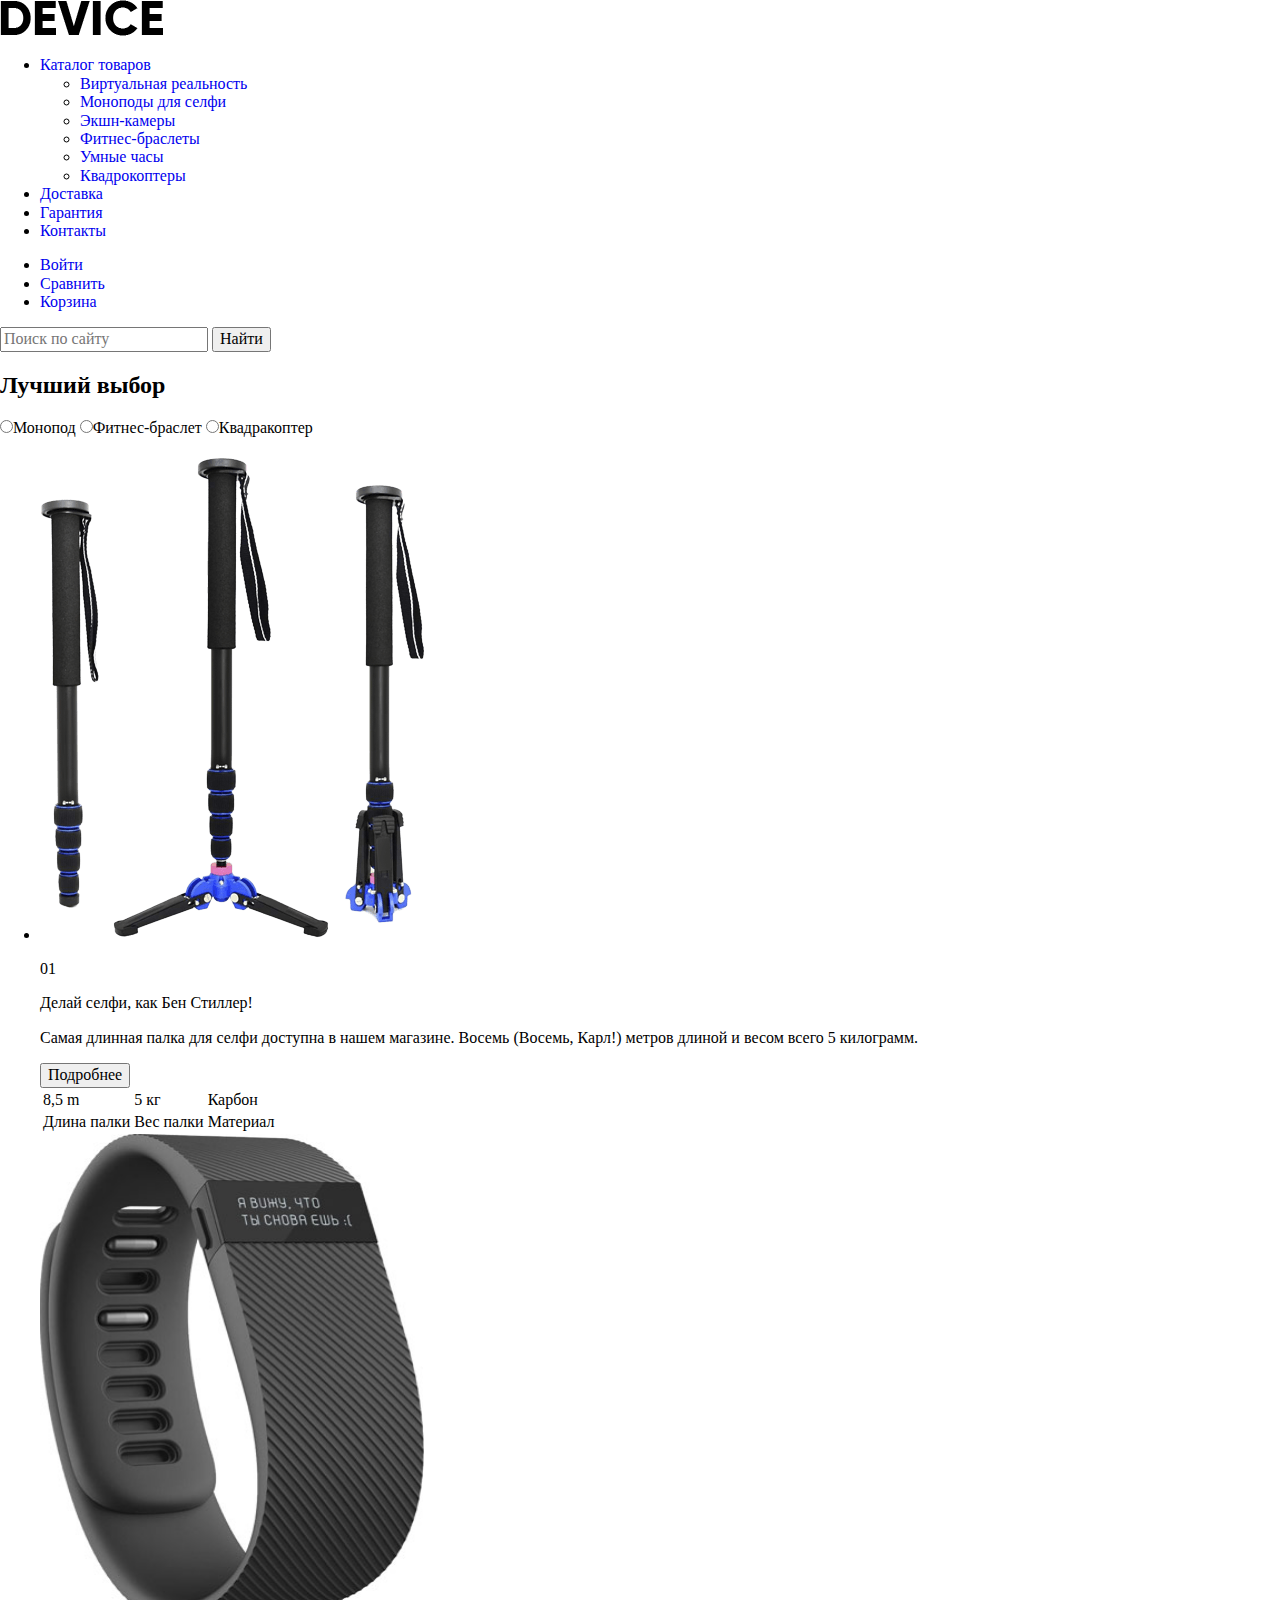
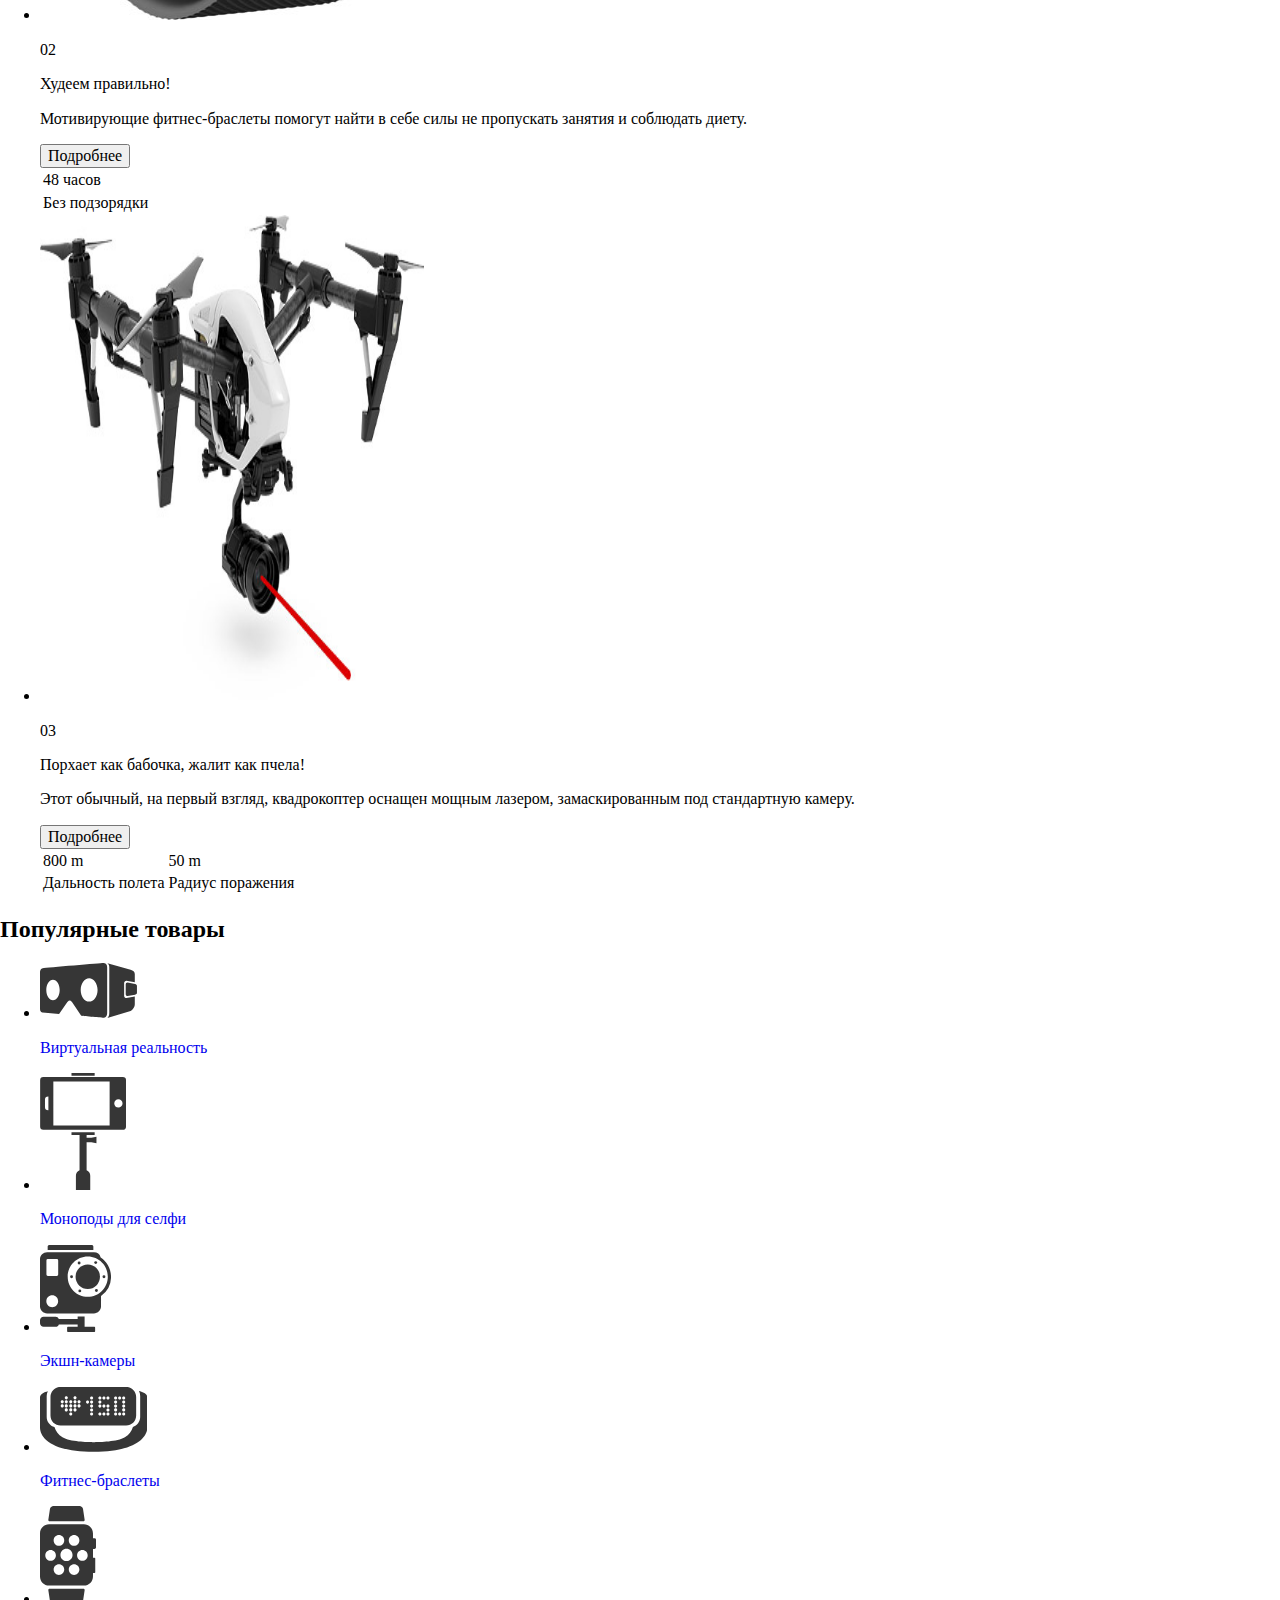
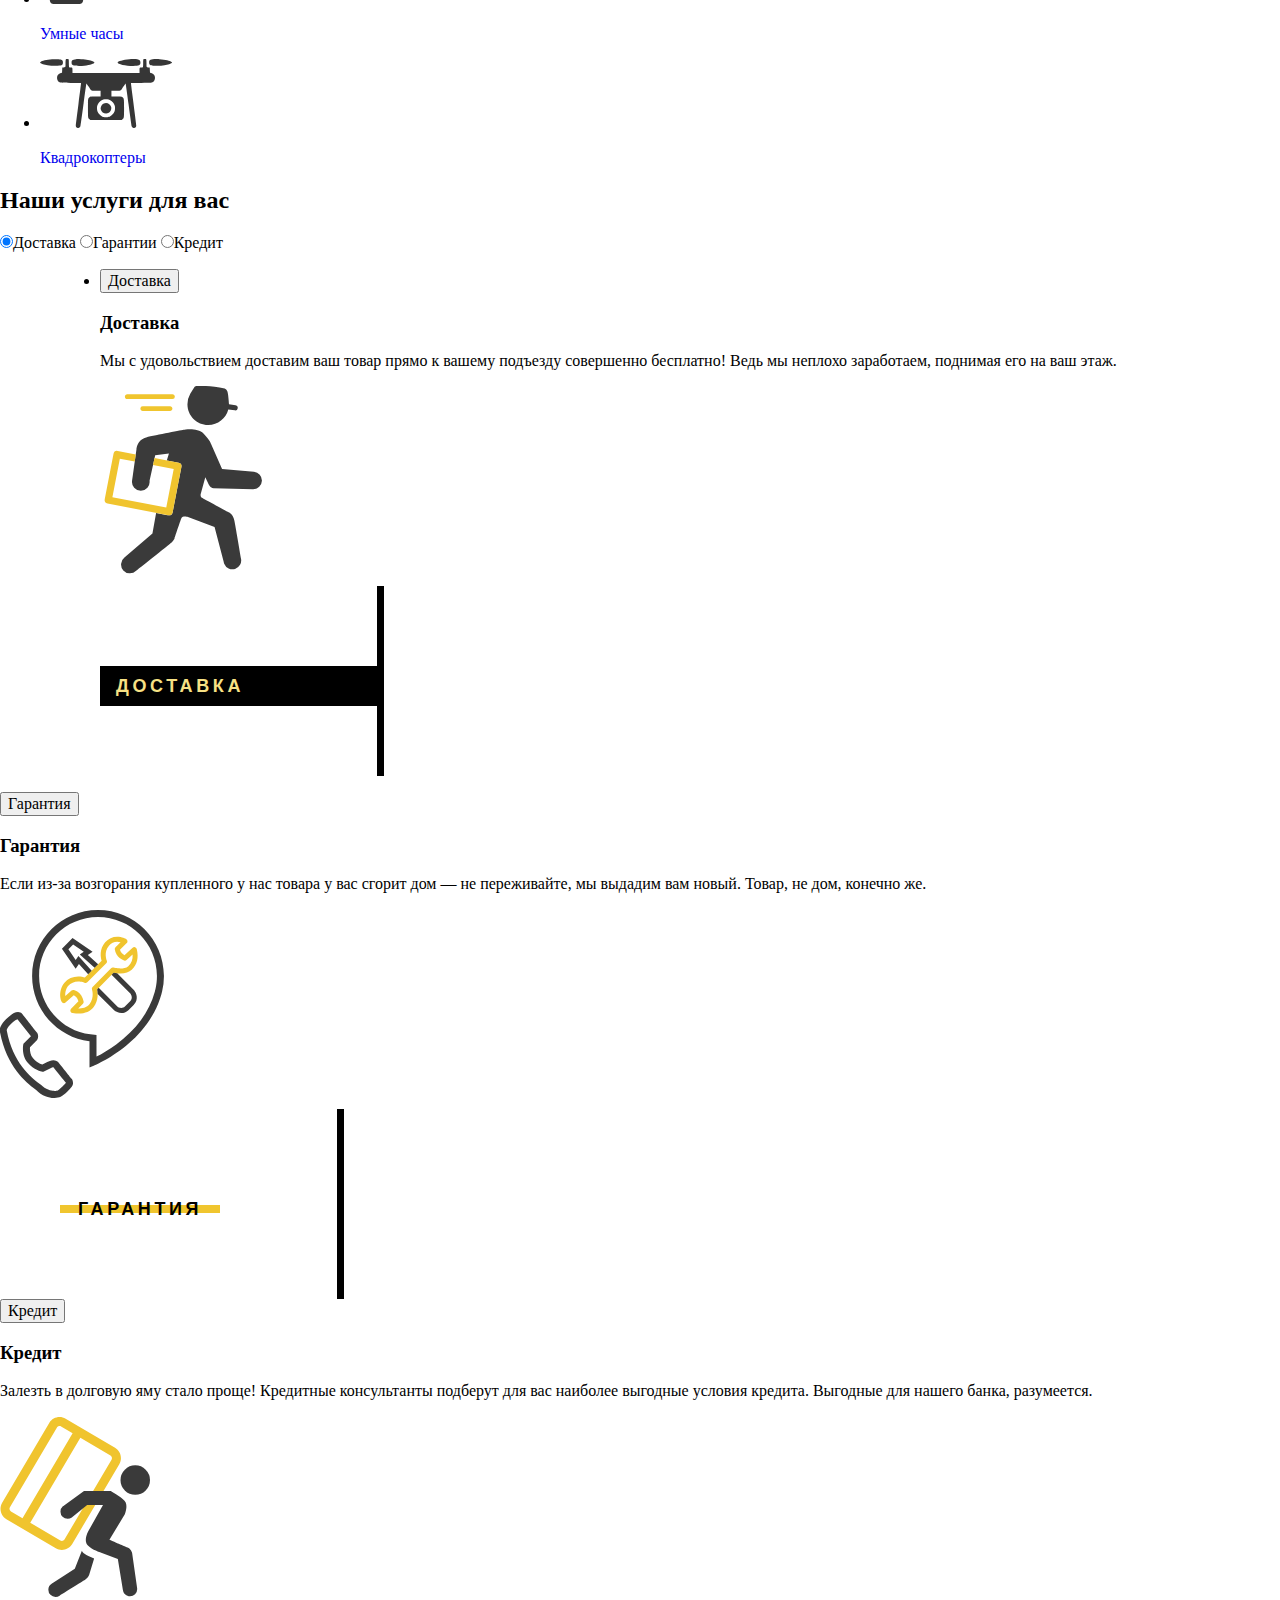
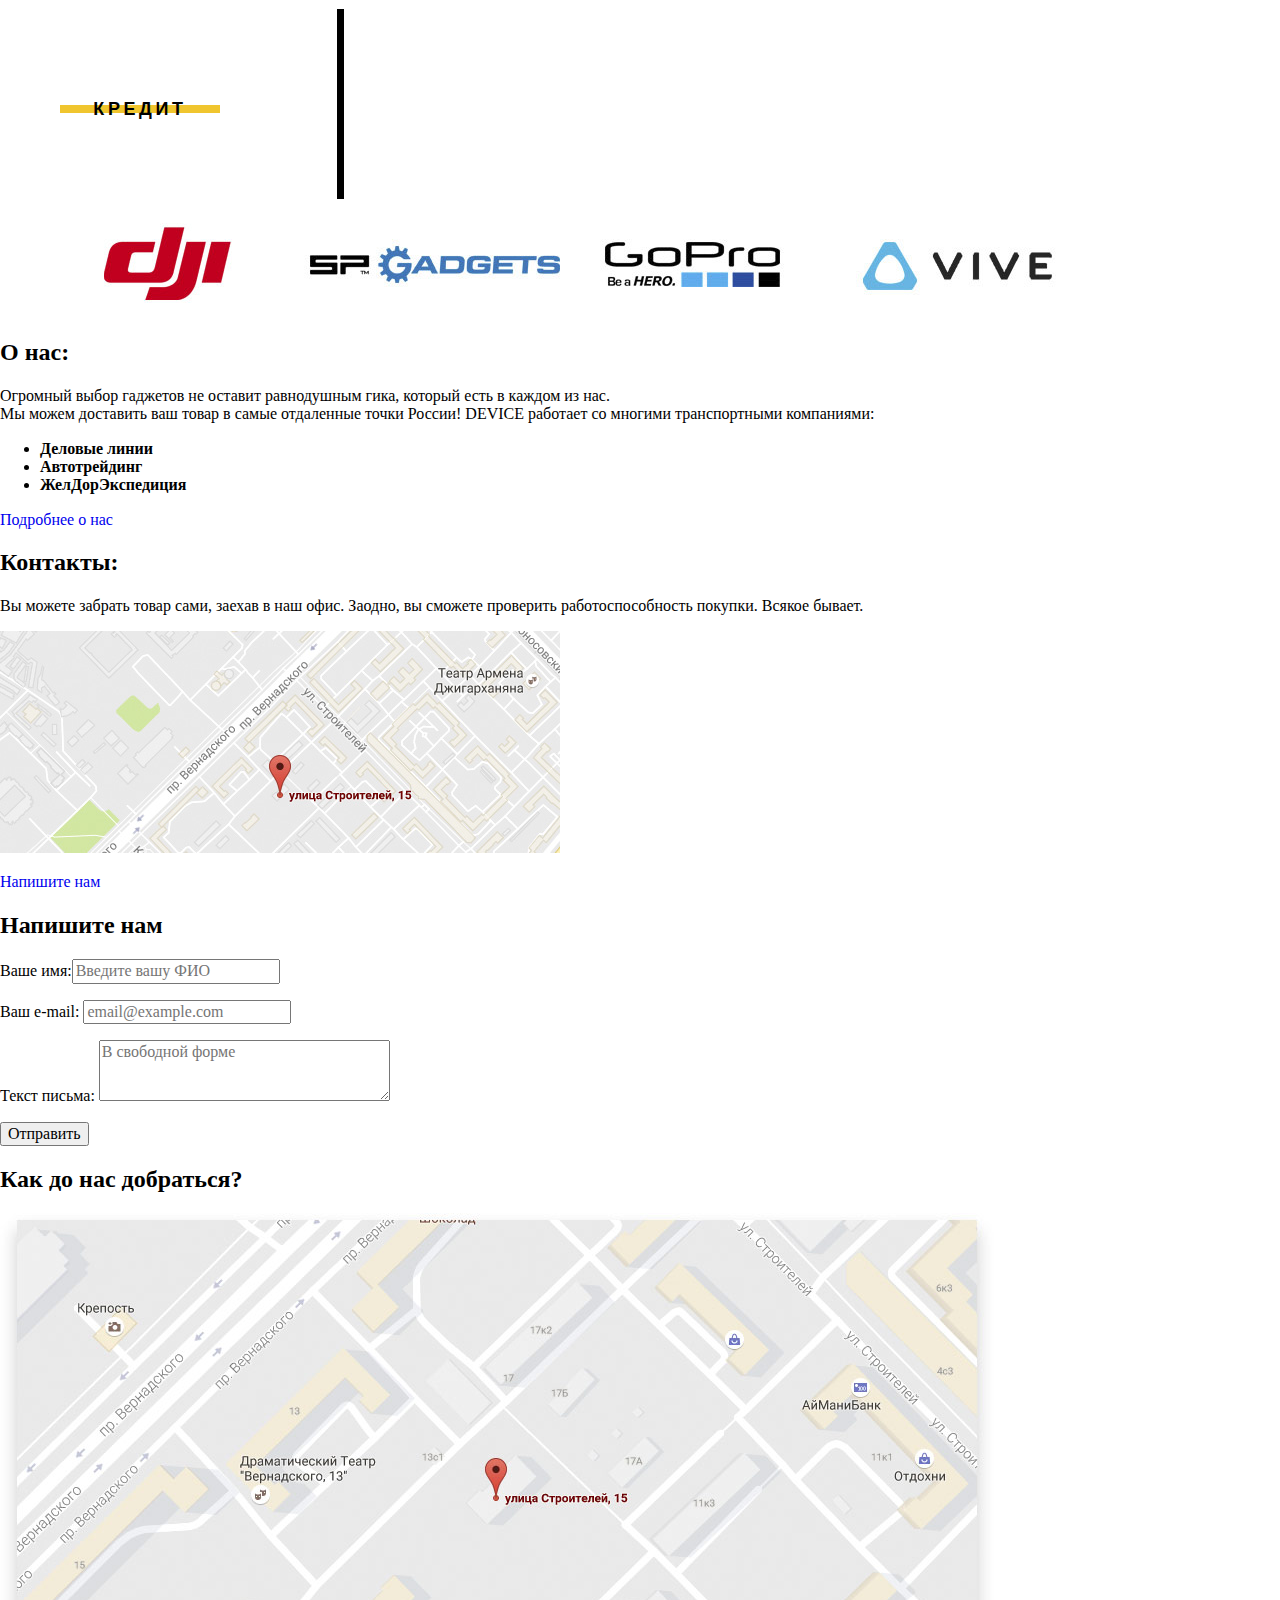
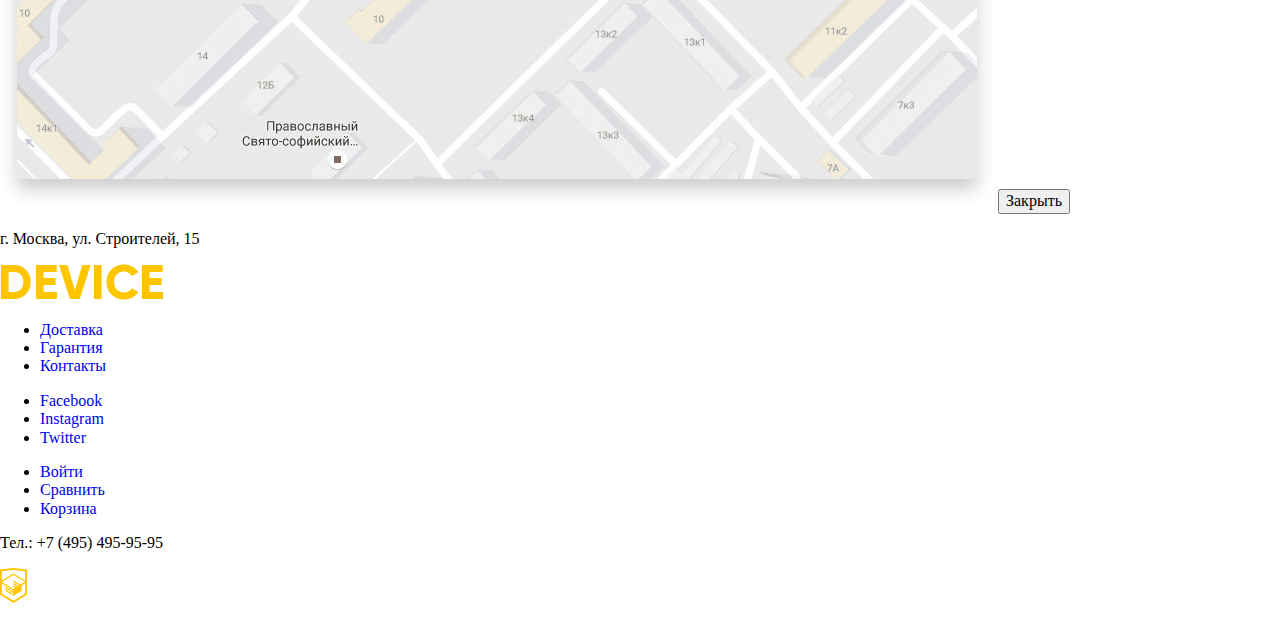
<file: index.html>
<!DOCTYPE html>
<html lang="ru">

<head>
    <meta charset="UTF-8">
    <title>Главная DEVICE</title>
    <link href="css/style.css" rel="stylesheet">
    <link href="css/normalize.css" rel="stylesheet">
</head>

<body>
    <header class="main-header">
        <nav class="main-navigation">
            <a class="main-header-logo">
                <img src="img/logo.png" width="163" height="36" alt="Логотип DEVICE">
            </a>
            <ul class="nav-catalog">
                <!--Навигация меню Каталог продуктов-->
                <li class="catalog-products"><a href="#">Каталог товаров</a></li>
                <ul class="sub-menu-catalog">
                    <!--Выпадающее меню "Каталог товаров"-->
                    <li><a href="#">Виртуальная реальность</a></li>
                    <li><a href="#">Моноподы для селфи</a></li>
                    <li><a href="#">Экшн-камеры</a></li>
                    <li><a href="#">Фитнес-браслеты</a></li>
                    <li><a href="#">Умные часы</a></li>
                    <li><a href="#">Квадрокоптеры</a></li>
                </ul>
                <!--Конец выпадающего меню-->
                <li class="user-delivery"><a href="#">Доставка</a></li>
                <li class="user-warranty"><a href="#">Гарантия</a></li>
                <li class="user-contacts"><a href="#">Контакты</a></li>
            </ul>
            <ul class="navigation-user">
                <!--Навигация пользователя-->
                <li class="login-link"><a href="#">Войти</a></li>
                <li class="user-basket"><a href="#">Сравнить</a></li>
                <li class="compare-site"><a href="#">Корзина</a></li>
            </ul>
            <form action="#" method="POST">
                <!--Форма для поиска сайта-->
                <input type="search" name="search" id="search" placeholder="Поиск по сайту">
                <button class="search-form-submit" type="submit">Найти</button>
            </form>
        </nav>
    </header>
    <main class="landing">
        <section class="lending-product">
            <!--Начало меню Лучший выбор-->
            <h2 class="visually-hidden">Лучший выбор</h2>
            <div class="radio-slider">
                <label for="selfie"><input type="radio" id="selfie" name="toggle" checked>Монопод</label>
                <label for="braslet"><input type="radio" id="braslet" name="toggle">Фитнес-браслет</label>
                <label for="quadcopter"><input type="radio" id="quadcopter" name="toggle">Квадракоптер</label>
                <ul class="more-list-product">
                    <!--Список из 3-х товаров-->
                    <li>
                        <img src="img/slider-1.png" width="384" height="486" alt="Самая длинная палка для селфи">
                        <p class="number-01">01</p>
                        <p class="info-01">Делай селфи, как Бен Стиллер!</p>
                        <p class="text-01">Самая длинная палка для селфи доступна в нашем магазине. Восемь (Восемь,
                            Карл!) метров длиной и весом всего 5 килограмм.</p>
                        <button class="more-01">Подробнее</button>
                        <table class="specifications-01">
                            <tr>
                                <td class="parameters-01">8,5 m</td>
                                <td class="parameters-01">5 кг</td>
                                <td class="parameters-01">Карбон</td>
                            </tr>
                            <tr>
                                <td class="name-parameters">Длина палки</td>
                                <td class="name-parameters">Вес палки</td>
                                <td class="name-parameters">Материал</td>
                            </tr>
                        </table>
                    </li>
                    <li>
                        <img src="img/slider-2.jpg" width="384" height="486" alt="Мотивирующий фитнес-браслет">
                        <p class="number-02">02</p>
                        <p class="info-02">Худеем правильно!</p>
                        <p class="text-02">Мотивирующие фитнес-браслеты помогут найти в себе силы не пропускать занятия
                            и соблюдать диету.</p>
                        <button class="more-02">Подробнее</button>
                        <table class="specifications-02">
                            <tr>
                                <td class="parameters-02">48 часов</td>
                            </tr>
                            <tr>
                                <td class="parameters-02">Без подзорядки</td>
                            </tr>
                        </table>
                    </li>
                    <li>
                        <img src="img/slider-3.jpg" width="384" height="486" alt="Необычный квадракоптер">
                        <p class="number-03">03</p>
                        <p class="info-03">Порхает как бабочка, жалит как пчела!</p>
                        <p class="text-03">Этот обычный, на первый взгляд, квадрокоптер оснащен мощным лазером,
                            замаскированным под стандартную камеру.</p>
                        <button class="more-03">Подробнее</button>
                        <table class="specifications-03">
                            <tr>
                                <td class="parameters-03">800 m</td>
                                <td class="parameters-03">50 m</td>
                            </tr>
                            <tr>
                                <td class="name-parameters-03">Дальность полета</td>
                                <td class="name-parameters-03">Радиус поражения</td>
                            </tr>
                        </table>
                    </li>
                </ul>
            </div>
        </section>

        <!--Конец меню Лучший выбор-->

        <!--Начало Меню Популярные товары-->
        <section class="popular-product">
            <h2 class="visually-hidden">Популярные товары</h2>
            <ul class="popular-product-list">
                <li>
                    <a class="product-image" href="#"><img src="img/popular-1.svg" width="97" height="55" alt="Виртуальная реальность">
                        <p>Виртуальная реальность</p>
                    </a>
                </li>
                <li>
                    <a class="product-image" href="#"><img src="img/popular-2.svg" width="86" height="117" alt="Моноподы для селфи">
                        <p>Моноподы для селфи</p>
                    </a>
                </li>
                <li>
                    <a class="product-image" href="#"><img src="img/popular-3.svg" width="71" height="87" alt="Экшн-камеры">
                        <p>Экшн-камеры</p>
                    </a>
                </li>
                <li>
                    <a class="product-image" href="#"><img src="img/popular-4.svg" width="107" height="65" alt="Фитнес-браслеты">
                        <p>Фитнес-браслеты</p>
                    </a>
                </li>
                <li>
                    <a class="product-image" href="#"><img src="img/popular-5.svg" width="56" height="98" alt="Умные часы">
                        <p>Умные часы</p>
                    </a>
                </li>
                <li>
                    <a class="product-imag" href="#"><img src="img/popular-6.svg" width="132" height="69" alt="Квадрокоптеры">
                        <p>Квадрокоптеры</p>
                    </a>
                </li>
            </ul>
        </section>

        <!--Конец меню популярные товары-->

        <!--Начало меню Наши услуги-->
        <section class="service">
            <h2 class="visually-hidden">Наши услуги для вас</h2>
            <div class="service-product-list">
                <label for="delivery"><input type="radio" id="delivery" name="toggle" checked>Доставка</label>
                <label for="warranty"><input type="radio" id="warranty" name="toggle">Гарантии</label>
                <label for="credit"><input type="radio" id="credit" name="toggle">Кредит</label>
            </div>
            <div class="more-service-info">
                    <div class="container">
                <ul class="more-service-info">
                    <li>
                        <button class="delivery">Доставка</button>
                        <h3>Доставка</h3>
                        <p>Мы с удовольствием доставим ваш товар прямо к вашему подъезду совершенно бесплатно! Ведь мы
                            неплохо заработаем, поднимая его на ваш этаж.</p>
                        <img src="img/delivery.svg" width="171" height="195" alt="Доставка">
                    </li>
                    <!--Пробую кнопку со стилями-->
                    
                        <input class="services-slide-btn " type="radio" id="services-1" name="services-toggle" checked="">
                        <div class="services-slide-controls">
                            <label class="btn" for="services-1">Доставка</label>
                        </div>
                    </div>
                    <!--Конец пробы кнопки со стилями-->
                    <li>
                        <button class="warranty">Гарантия</button>
                        <h3>Гарантия</h3>
                        <p>Если из-за возгорания купленного у нас товара у вас сгорит дом — не переживайте, мы выдадим
                            вам новый. Товар, не дом, конечно же.</p>
                        <img src="img/warranty.svg" width="171" height="195" alt="Гарантия">
                        <!--Пробую кнопку со стилями-->
                        <div class="container">
                            <input class="services-slide-btn visual-hidden" type="radio" id="services-2" name="services-toggle">
                            <div class="services-slide-controls">
                                <label class="btn" for="services-2">Гарантия</label>
                            </div>
                            <!--Конец пробы кнопки со стилями -->
                    </li>
                    <li>
                        <button class="credit">Кредит</button>
                        <h3>Кредит</h3>
                        <p>Залезть в долговую яму стало проще! Кредитные консультанты подберут для вас наиболее
                            выгодные условия кредита. Выгодные для нашего банка, разумеется.</p>
                        <img src="img/credit.svg" width="156" height="188" alt="Кредит">
                        <!--Пробую кнопку со стилями-->
                        <div class="container">
                            <input class="services-slide-btn visual-hidden" type="radio" id="services-3" name="services-toggle">
                            <div class="services-slide-controls">
                                <label class="btn" for="services-3">Кредит</label>
                            </div>
                            <!--Конец пробы кнопки со стилями -->
                    </li>
                </ul>
            </div>
        </section>
        <!--Конец меню Наши услуги-->

        <!--Начало Информация о брендах-->

        <section class="partners">
           <figure class="logotpes">
                <img src="img/brand-1.jpg" width="260" height="100" alt="Логотип «DJI»">
                <img src="img/brand-2.jpg" width="260" height="100" alt="Логотип «SP Gadgets»">
                <img src="img/brand-3.jpg" width="260" height="100" alt="Логотип «GoPro»">
                <img src="img/brand-4.jpg" width="260" height="100" alt="Логотип «VIVE»">
                </figure>
        </section>
        <!--Конец информация о бренде-->

        <!--Начало блок о нас и контактах-->

        <section class="info-index">
            <h2 class="visually-info">О нас:</h2>
            <p class="info-text">Огромный выбор гаджетов не оставит равнодушным гика, который есть в каждом из нас.<br>
                Мы можем доставить ваш товар в самые отдаленные точки России! DEVICE работает со многими транспортными
                компаниями:</p>
            <ul class="info-list">
                <li><b>Деловые линии</b></li>
                <li><b>Автотрейдинг</b></li>
                <li><b>ЖелДорЭкспедиция</b></li>
            </ul>
            <a href="info.html">Подробнее о нас</a>
        </section>
        <section class="contacts-index">
            <h2 class="visually-contacts">Контакты:</h2>
            <p class="contacts-text">Вы можете забрать товар сами, заехав в наш офис. Заодно, вы сможете проверить
                работоспособность покупки. Всякое бывает.</p>
            <p class="info-map">
                <img src="img/map.jpg" width="560" height="222" alt="Мы на карте"></p>
            <a href="#">Напишите нам</a>
        </section>

        <section class="write-us">
            <!--Информация о нас-->
            <h2 class="visually-hodden">Напишите нам</h2>
            <form class="write-us" action="#" method="post">
                <p><label for="fillname">Ваше имя:</label><input type="text" name="fullname" id="fullname" placeholder="Введите вашу ФИО"></p>
                <p class="write-us-form-group">
                    <label for="email">Ваш e-mail:</label>
                    <input type="email" name="email" id="email" placeholder="email@example.com">
                </p>
                <p class="write-us-form-group">
                    <label for="message">Текст письма:</label>
                    <textarea name="message" id="message" placeholder="В свободной форме" rows="3" cols="30"></textarea>
                </p>
                <button class="write-us-button" type="submit">Отправить</button>
            </form>
        </section>

        <!--Конец блока о нас и контактах-->

        <section class="info-map"><!--Большая карта-->
            <h2 class="visually-hidden">Как до нас добраться?</h2>
            <a href="#"><img src="img/map-big.jpg" width="994" height="593" alt="Офис компании по адресу ул. Строителей 15, Москва"></a>
            <button class="close-map" type="button">Закрыть</button>

        </section>
    </main>

    <footer class="main-footer">
        <p class="footer-contacts">
            г. Москва, ул. Строителей, 15</p>
        <a class="logo-footer" href="#">
            <img src="img/logo-footer.png" width="163" height="36" alt="Логотип DEVICE"></a>
        <div class="footer-info">
            <ul>
                <li><a href="#">Доставка</a></li>
                <li><a href="#">Гарантия</a></li>
                <li><a href="#">Контакты</a></li>
            </ul>
        </div>
        <div class="footer-social">
            <ul>
                <li><a class="social-button" href="#">Facebook</a></li>
                <li><a class="social-button" href="#">Instagram</a></li>
                <li><a class="social-button" href="#">Twitter</a></li>
            </ul>
        </div>
        <div class="user-menu">
            <ul>
                <li><a href="login.html">Войти</a></li>
                <li><a href="#">Сравнить</a></li>
                <li><a href="#">Корзина</a></li>
            </ul>
        </div>
        <p class="info-tel">Тел.: +7 (495) 495-95-95</p>
        <p class="footer-copyright">
            <a class="logo-footer" href="https://htmlacademy.ru/intensive/htmlcss">
                <img src="img/logo-html.svg" alt="логотим HTML-Academy"></a>
        </p>
    </footer>
</body>

</html>
</file>
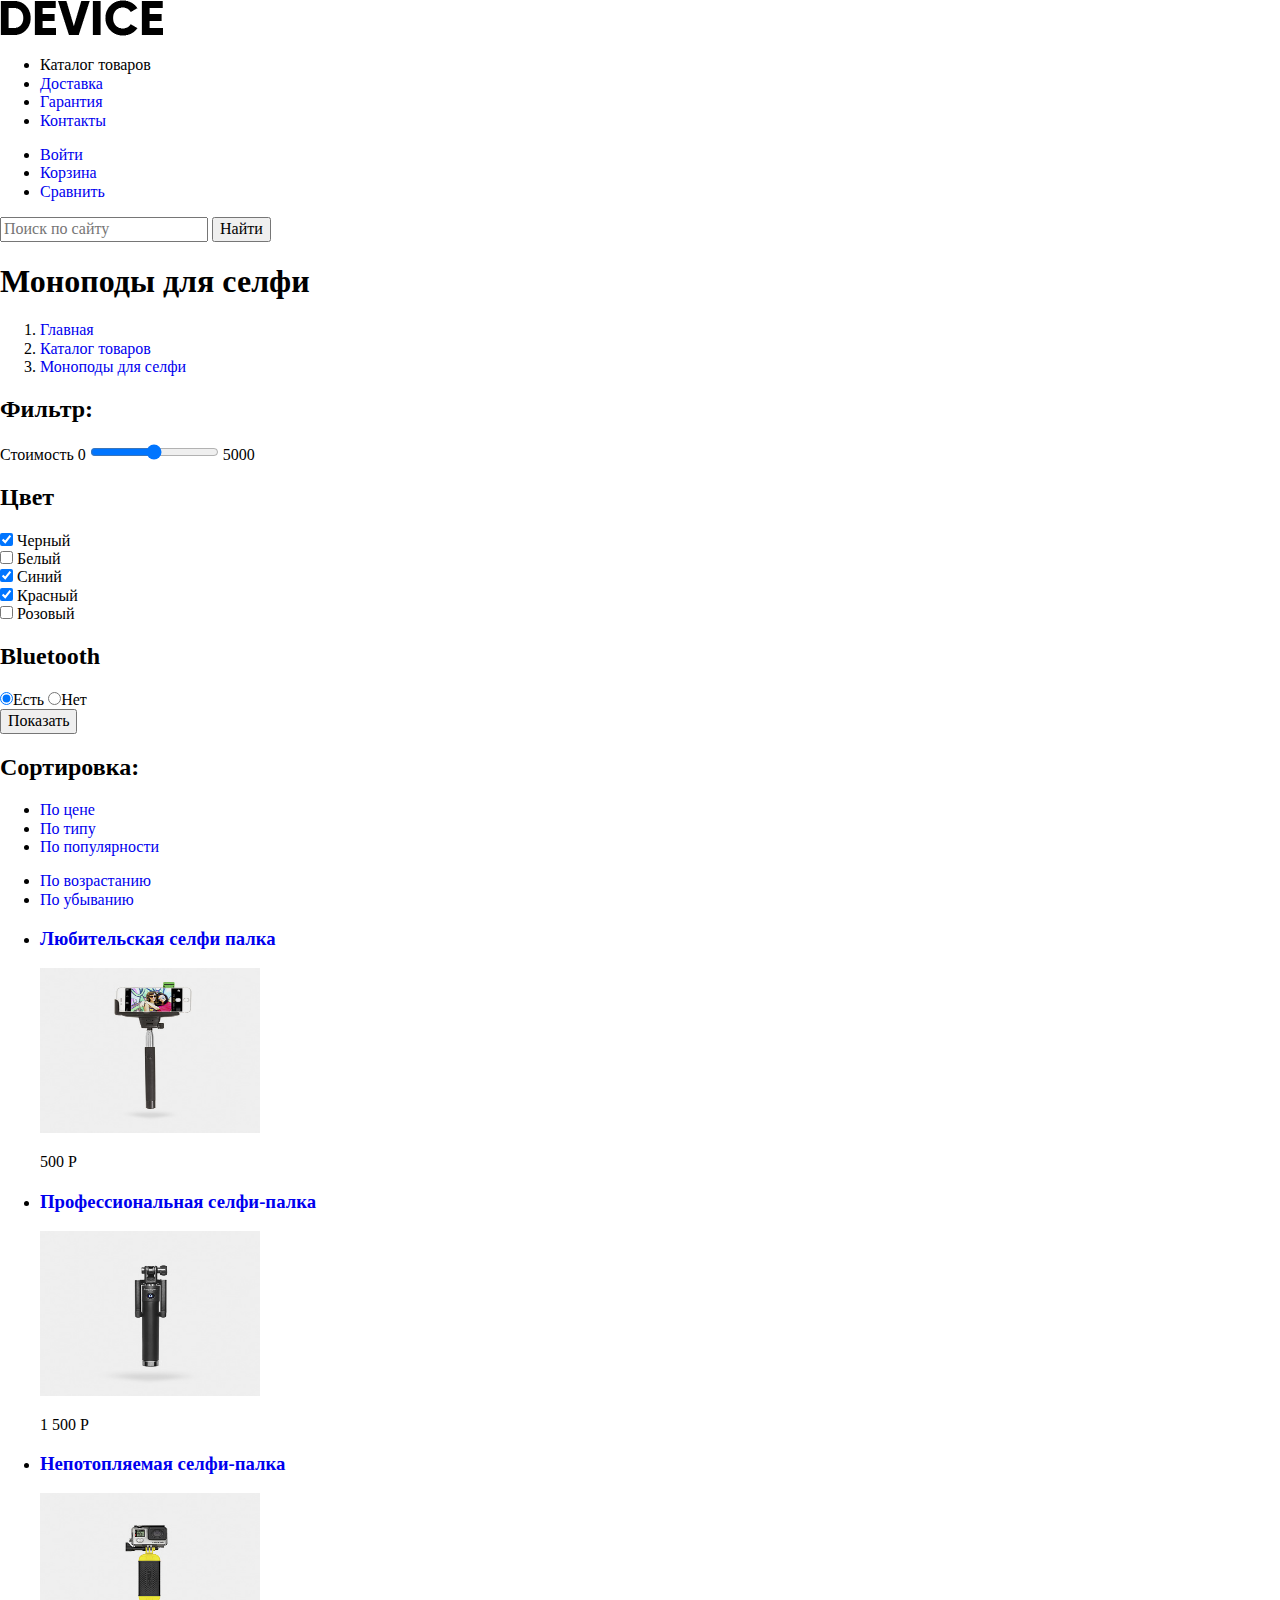
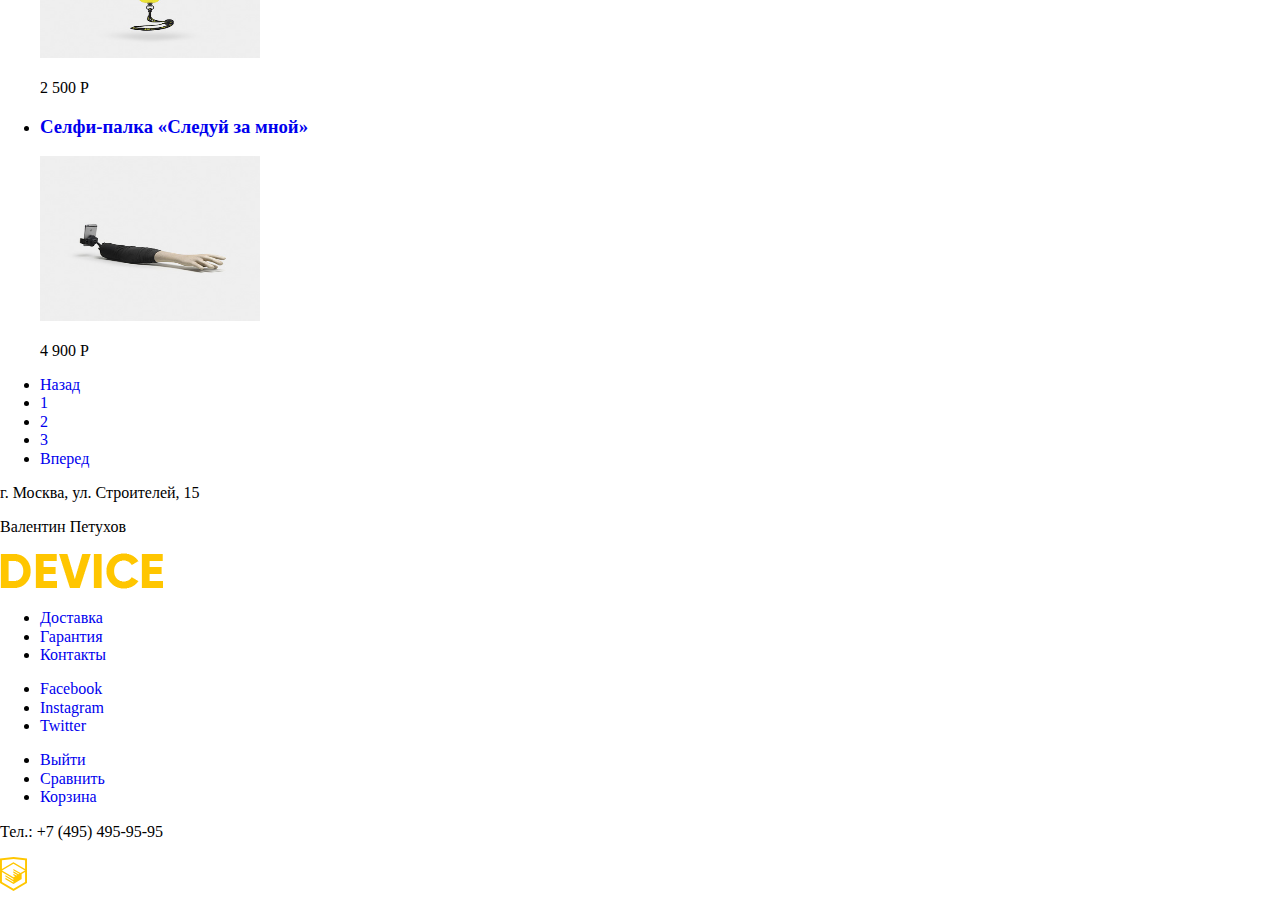
<file: catalog.html>
<!DOCTYPE html>
<html lang="ru">
<head>
    <meta charset="UTF-8">
    <title>Каталог товаров DEVICE</title>
    <link href="css/normalize.css" rel="stylesheet">
</head>
<body>
    <header class="main-header">
        <nav class="main-navigation">
            <a class="main-header-logo">
                <img src="img/logo.png" width="163" height="36" alt="Логотип DEVICE">
            </a>
        <ul class="products">
            <li class="catalog-products">Каталог товаров</li>
            <li class="user-delivery"><a href="#">Доставка</a></li>
            <li class="user-warranty"><a href="#">Гарантия</a></li>
            <li class="user-contacts"><a href="#">Контакты</a></li>
            </ul>
        </nav>
        <div class="user-navigation">
            <ul class="navigation-list">
                <li class="login-link"><a href="#">Войти</a></li>
                <li class="user-basket"><a href="basket.html">Корзина</a></li>
                <li class="compare-site"><a href="compare.html">Сравнить</a></li>
            </ul>
        </div>
        <form action="#" method="POST">
            <input type="search" name="search" id="search" placeholder="Поиск по сайту">
            <button class="search-form-submit" type="submit">Найти</button>
        </form>
        </header>
        <main class="container">
            <h1 class="page-title">Моноподы для селфи</h1>
            <ol class="breadcrumbs">
                <li><a href="index.html">Главная</a></li>
                <li><a href="catalog.html">Каталог товаров</a></li>
                <li class="breadcrumbs-current"><a href="#">Моноподы для селфи</a></li>
            </ol>
            <section class="user-filter">
<!-- ересь! -->
<!-- вот: http://prntscr.com/lq9wo5 -->
                <h2 class="visually-hidden">Фильтр:</h2>
                <label for="price">Стоимость</label>
                0 <input type="range" id="price" name="price" min="0" max="5000" step="1"> 5000
            </section>
            <section class="menu-color">
                <h2 class="user-color"><b>Цвет</b></h2>
                <input type="checkbox" name="color" id="black" checked>
                <label for="black">Черный</label><br>
                <input type="checkbox" name="color" id="white">
                <label for="white">Белый</label><br>
                <input type="checkbox" name="color" id="blue" checked>
                <label for="blue">Синий</label><br>
                <input type="checkbox" name="color" id="red" checked>
                <label for="red">Красный</label><br>
                <input type="checkbox" name="color" id="pink">
                <label for="pink">Розовый</label><br>
                <h2 class="user-bluetooth"><b>Bluetooth</b></h2>
                <label><input type="radio" checked>Есть</label>
                <label><input type="radio">Нет</label><br>
                <input type="button" value="Показать">
            </section>

            <section class="sorting">
                <h2>Сортировка:</h2>
                <ul class="sorting-list">
                    <li><a href="#">По цене</a></li>
                    <li><a href="#">По типу</a></li>
                    <li><a href="#">По популярности</a></li>
                </ul>
                <ul class="list-function">
                    <li><a href="#">По возрастанию</a></li>
                    <li><a href="#">По убыванию</a></li>
                </ul>
            </section>

            <section class="catalog-image">
                <ul class="catalog-list">
                    <li class="catalog-item">
                        <h3><a href="catalog-item.html">Любительская селфи палка</a></h3>
                        <p class="catalog-item.html">
                            <img src="img/item-1.jpg" width="220" height="165" alt="Любительская селфи палка">
                        </p>
                        <p class="catalog-item-price">
                            500 Р</p>
<!-- В карточках товара не вижу кнопок "В корзину" и "Добавить к сравнению" -->

                    </li>
                    <li class="catalog-item">
                        <h3><a href="catalog-item.html"><span>Профессиональная селфи-палка</span></a></h3>
                        <p class="catalog-item.html">
                            <img src="img/item-2.jpg" width="220" height="165" alt="Профессиональная селфи-палка"></p>
                        <p class="catalog-item-price">
                            1 500 Р</p>
                    </li>
                    <li class="catalog-item">
                        <h3><a href="catalog-item.html"><span>Непотопляемая селфи-палка</span></a></h3>
                        <p class="catalog-item.html">
                            <img src="img/item-3.jpg" width="220" height="165" alt="Непотопляемая селфи-палка"></p>
                        <p class="catalog-item-price">
                            2 500 Р</p>
                    </li>
                    <li class="catalog-item">
                        <h3><a href="catalog-item.html"><span>Селфи-палка «Следуй за мной»</span></a></h3>
                        <p class="catalog-item.html">
                            <img src="img/item-4.jpg" width="220" height="165" alt="Селфи-палка «Следуй за мной»"></p>
                        <p class="catalog-item-price">
                            4 900 Р</p>
                    </li>
                </ul>
            </section>
            <!--Меню вперед 1 2 3 4 назад (Перед футером)-->
            <section class="pagination">
                <ul class="pagination-list">
                    <li><a href="#prev">Назад</a></li>
                    <li><a href="#">1</a></li>
                    <li><a href="#">2</a></li>
                    <li><a href="#">3</a></li>
                    <li><a href="#next">Вперед</a></li>
                </ul>
            </section>
        </main>
        <footer class="main-footer">
            <p class="footer-contacts">
                г. Москва, ул. Строителей, 15</p>
            <p class="user-name">Валентин Петухов</p>
            <a class="logo-footer" href="#">
                <img src="img/logo-footer.png" width="163" height="36" alt="logo-footer"></a>
            <div class="footer-info">
                <ul>
                    <li><a href="#">Доставка</a></li>
                    <li><a href="#">Гарантия</a></li>
                    <li><a href="#">Контакты</a></li>
                </ul>
            </div>
            <div class="footer-social">
                <ul>
                    <li><a class="social-button" href="#">Facebook</a></li>
                    <li><a class="social-button" href="#">Instagram</a></li>
                    <li><a class="social-button" href="#">Twitter</a></li>
                </ul>
            </div>
            <div class="user-menu">
                <ul>
                    <li><a href="user-cabinet.html">Выйти</a></li>
                    <li><a href="#">Сравнить</a></li>
                    <li><a href="#">Корзина</a></li>
                </ul>
            </div>
            <p class="info-tel">Тел.: +7 (495) 495-95-95</p>
            <p class="footer-copyright">
                    <a class="logo-footer" href="https://htmlacademy.ru/intensive/htmlcss">
                <img src="img/logo-html.svg" alt="логотим HTML-Academy"></a>
            </p>
        </footer>
</body>
</html>
</file>
<file: css/style.css>
html { 
    box-sizing: border-box; 
  }
  *, 
  *::before, 
  *::after { 
    box-sizing: inherit; 
  }
  
  .services-slide-btn {
    display: none;
  }
  
  .container {
    width: 1200px;
    padding: 0 20px;
    margin: 0px auto;
  }
  
  .services-slide-controls {
    position: relative;
    width: 284px;
    padding-top: 80px;
    padding-bottom: 46px;
    border-right: 7px solid rgba(0, 0, 0, 1.00);
  }
  
  .btn {
    margin-bottom: 24px;
    padding: 11px 15px;
    cursor: pointer;
    position: relative;
    z-index: 1;
    display: inline-block;
    min-width: 160px;
    max-width: 100%;
    font-family: "Gilroy", "Arial", sans-serif;
    font-weight: 800;
    font-size: 18px;
    line-height: 1;
    letter-spacing: 0.2em;
    color: rgba(0, 0, 0, 1.00);
    text-transform: uppercase;
    text-align: center;
    vertical-align: top;
    background: 0;
    border: none;
  }
  
  .btn::after {
    content: "";
    position: absolute;
    top: 50%;
    transform: translateY(-50%);
    left: 0%;
    z-index: -1;
    width: 100%;
    height: 8px;
    background-color: #f0c52e;
    transition: .3s linear;
  }
  
  .btn:hover::after, 
  .btn:focus::after {
    height: 100%;
  }
  
  .services-slide-btn:nth-of-type(1):checked ~ .services-slide-controls .btn:nth-child(1),
  .services-slide-btn:nth-of-type(2):checked ~ .services-slide-controls .btn:nth-child(2),
  .services-slide-btn:nth-of-type(3):checked ~ .services-slide-controls .btn:nth-child(3){
    width: 100%;
    padding-right: 132px;
    color: rgba(247, 225, 132, 1.00);
  }
  
  .services-slide-btn:nth-of-type(1):checked ~ .services-slide-controls .btn:nth-child(1):after,
  .services-slide-btn:nth-of-type(2):checked ~ .services-slide-controls .btn:nth-child(2):after,
  .services-slide-btn:nth-of-type(3):checked ~ .services-slide-controls .btn:nth-child(3):after {
      background-color: rgba(0, 0, 0, 1.00);
      height: 100%;
  }
</file>
